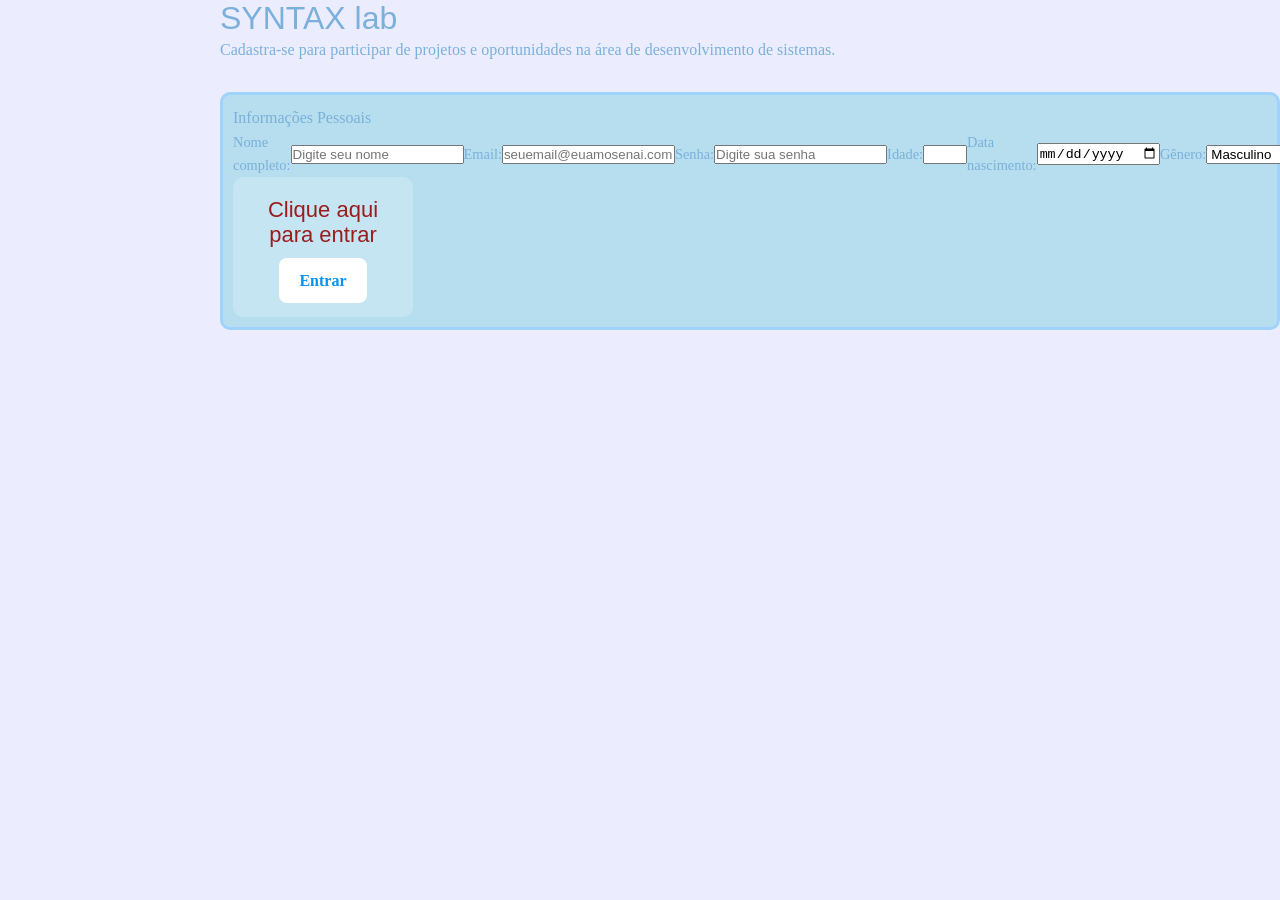
<file: index.html>
<!DOCTYPE html>
<html lang="pt-br">
<head>
    <meta charset="UTF-8">
    <meta name="viewport" content="width=device-width, initial-scale=1.0">
    <title>SISTEMA DE ORDEM DE SERVIÇO</title>
    <link rel="stylesheet" href="style.css">
<link rel="preconnect" href="https://fonts.googleapis.com">
<link rel="preconnect" href="https://fonts.gstatic.com" crossorigin>
<link href="https://fonts.googleapis.com/css2?family=Oswald:wght@200..700&display=swap" rel="stylesheet">


<body>
    <h1>SYNTAX lab</h1>
    <legend>Cadastra-se para participar de projetos e oportunidades na área de desenvolvimento de sistemas.</legend>
    
        <div class="block">

            <legend>Informações Pessoais</legend>
            <form action="inicio.html" method="get">
                <div class="input-login">
                <label for="nome">Nome completo:</label>
                <input type="text" name="Nome" id="Nome" placeholder="Digite seu nome" requirer><br>
            
                <label for="Email">Email:</label>
                <input type="text" name="Email" id="Email" placeholder="seuemail@euamosenai.com.br" required><br>
    
                <label for="Senha">Senha:</label>
                <input type="password" name="Senha" id="Senha" placeholder="Digite sua senha" required><br>
    
                <label for="Idade">Idade:</label>
                <input type="number" name="Idade" id="Idade" min="18" max="99" required ><br>
            
                <label for="Data-nascimento:">Data nascimento:</label>
                <input type="date" name="Data-nascimento" id="Data-nascimento" required><br>
    
                <label for="genero">Gênero:</label>
                <select name="genero" id="genero">
                <option value="Masculino">Masculino</option>
                <option value="Feminino">Feminino</option>
                <option value="Prefiro_nao_dizer">Prefiro não dizer</option>
            </div>   
            </select><br><br>
                </form>
        </div>

<section class="card">
<H2>Clique aqui para entrar</H2>
<a class= "entrar" href="inicio.html">Entrar</a>
</section>

</body>
</html>
    
</body>
</html>
</file>
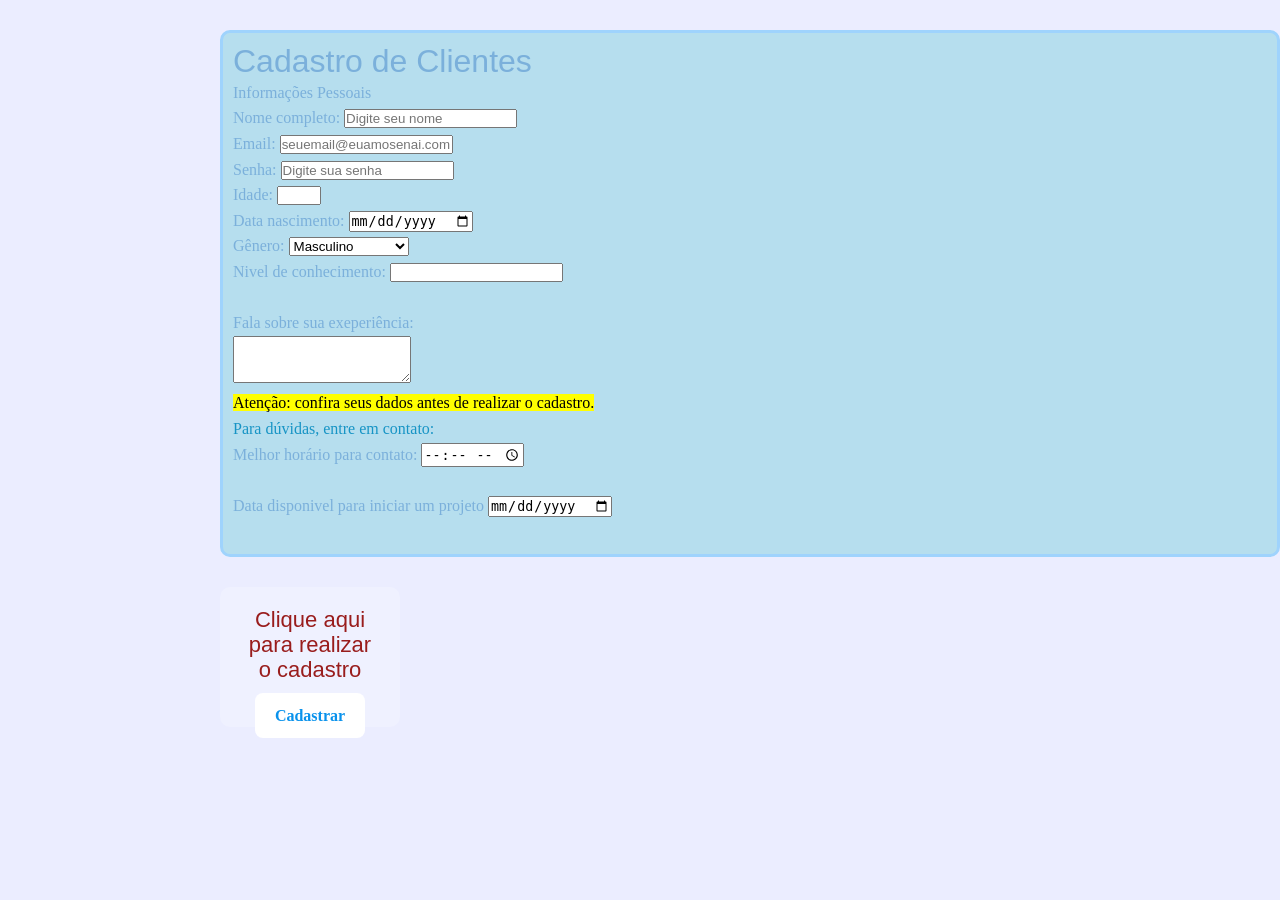
<file: cadascliente.html>
<!DOCTYPE html>
<html lang="en">
<head>
    <meta charset="UTF-8">
    <meta name="viewport" content="width=device-width, initial-scale=1.0">
    <title>Document</title>
    <link rel="stylesheet" href="style.css">
</head>
<body>
    
    <a href="cadascliente.html"></a>
    <div class="block"div>
        <h1>Cadastro de Clientes</h1>

            <legend>Informações Pessoais</legend>
                <label for="nome">Nome completo:</label>
                <input type="text" name="Nome" id="Nome" placeholder="Digite seu nome" requirer><br>
    
                <label for="Email">Email:</label>
                <input type="text" name="Email" id="Email" placeholder="seuemail@euamosenai.com.br" required><br>
    
                <label for="Senha">Senha:</label>
                <input type="password" name="Senha" id="Senha" placeholder="Digite sua senha" required><br>
    
                <label for="Idade">Idade:</label>
                <input type="number" name="Idade" id="Idade" min="18" max="99" required ><br>
            
                <label for="Data-nascimento:">Data nascimento:</label>
                <input type="date" name="Data-nascimento" id="Data-nascimento" required><br>
    
                <label for="genero">Gênero:</label>
                <select name="genero" id="genero">
                <option value="Masculino">Masculino</option>
                <option value="Feminino">Feminino</option>
                <option value="Prefiro_nao_dizer">Prefiro não dizer</option>
                </select><br>
                
                
                <label for="Nivel">Nivel de conhecimento:</label>
                <input type="text" name="conhecimento" id="conhecimento" list="conhecimentos">
                <datalist id="conhecimentos">
                    
                    <option value="JÚNIOR">
                        <option value="SENIOR">
                            <option value="PLENO">
                                
    
                </datalist><br><br>
               <legend>Fala sobre sua exeperiência:</legend>
                <textarea name="Bio" id="Bio" rows="3" 
                placeholder="Conte um pouco sobre sua exeperiência com tecnologia...">
                </textarea><br>
        
                
                 <p><mark>Atenção: confira seus dados antes de realizar o cadastro.</mark></p>
                <P>Para dúvidas, entre em contato:</P>

                <label for="hora-cadastro">Melhor horário para contato:</label>
                <input type="time" name="hora-cadastro" id="hora-cadastro "><br><br>

                <label for="Data-disponivel:">Data disponivel para iniciar um projeto</label>
                <input type="date" name="Data-disponivel" id="Data-disponivel" required><br><br>

        </div>

<section class="card">
<H2>Clique aqui para realizar o cadastro</H2>
<a class= "entrar" href="inicio.html">Cadastrar</a>
</section>
</body>
</html>
</file>
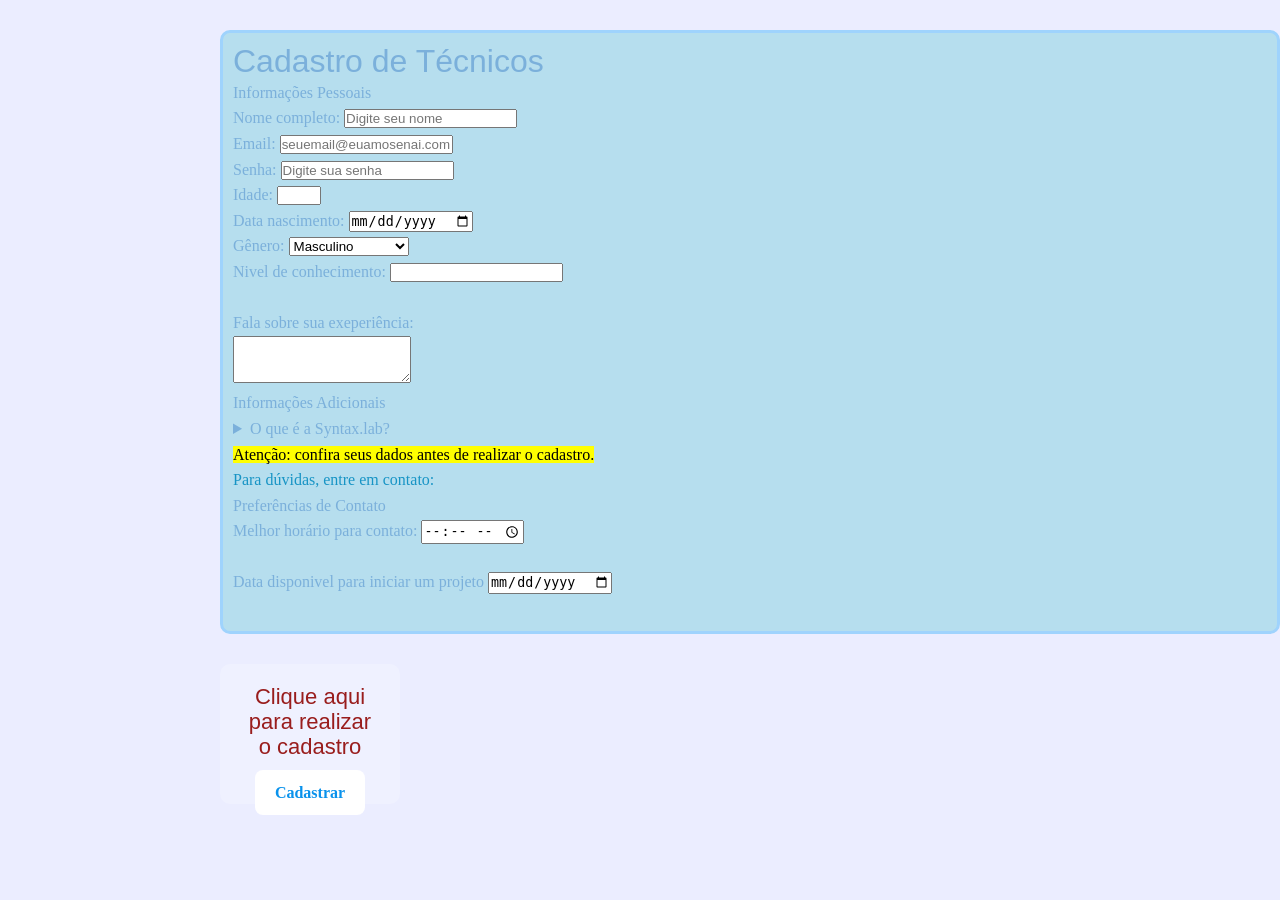
<file: cadastrar.html>
<!DOCTYPE html>
<html lang="en">
<head>
    <meta charset="UTF-8">
    <meta name="viewport" content="width=device-width, initial-scale=1.0">
    <title>Document</title>
    <link rel="stylesheet" href="style.css">
</head>
<body>
    
    <a href="cadastrar.html"></a>
    <div class="block"div>
        <h1>Cadastro de Técnicos</h1>

            <legend>Informações Pessoais</legend>
                <label for="nome">Nome completo:</label>
                <input type="text" name="Nome" id="Nome" placeholder="Digite seu nome" requirer><br>
    
                <label for="Email">Email:</label>
                <input type="text" name="Email" id="Email" placeholder="seuemail@euamosenai.com.br" required><br>
    
                <label for="Senha">Senha:</label>
                <input type="password" name="Senha" id="Senha" placeholder="Digite sua senha" required><br>
    
                <label for="Idade">Idade:</label>
                <input type="number" name="Idade" id="Idade" min="18" max="99" required ><br>
            
                <label for="Data-nascimento:">Data nascimento:</label>
                <input type="date" name="Data-nascimento" id="Data-nascimento" required><br>
    
                <label for="genero">Gênero:</label>
                <select name="genero" id="genero">
                <option value="Masculino">Masculino</option>
                <option value="Feminino">Feminino</option>
                <option value="Prefiro_nao_dizer">Prefiro não dizer</option>
                </select><br>
                
                
                <label for="Nivel">Nivel de conhecimento:</label>
                <input type="text" name="conhecimento" id="conhecimento" list="conhecimentos">
                <datalist id="conhecimentos">
                    
                    <option value="JÚNIOR">
                        <option value="SENIOR">
                            <option value="PLENO">
                                
    
                </datalist><br><br>
               <legend>Fala sobre sua exeperiência:</legend>
                <textarea name="Bio" id="Bio" rows="3" 
                placeholder="Conte um pouco sobre sua exeperiência com tecnologia...">
                </textarea><br>
        
                <label for="Informações Adicionais">Informações Adicionais</label>
                <details>
                    <summary>O que é a Syntax.lab?</summary>
                    <p>A SYNTAX.lab é uma plataforma de gestão de serviços que ajuda empresas de manutenção a organizar Ordens de Serviço, técnicos e clientes em um só lugar.</p>
                </details>
                 <p><mark>Atenção: confira seus dados antes de realizar o cadastro.</mark></p>
                <P>Para dúvidas, entre em contato:</P>



                <legend>Preferências de Contato</legend>
                <label for="hora-cadastro">Melhor horário para contato:</label>
                <input type="time" name="hora-cadastro" id="hora-cadastro "><br><br>

                <label for="Data-disponivel:">Data disponivel para iniciar um projeto</label>
                <input type="date" name="Data-disponivel" id="Data-disponivel" required><br><br>

        </div>

<section class="card">
<H2>Clique aqui para realizar o cadastro</H2>
<a class= "entrar" href="inicio.html">Cadastrar</a>
</section>
</body>
</html>
</file>
<file: style.css>
/* ==============================================
CORES DO SITE
================================================*/
/* Vamos colocar todas as cores nas variaveis e ja vai alterar automatico  */


 /* root serve p manter uma configuração padrão. adicionar cores, tudo aquilo que vc vai reutilizar, tamanho da fonte */
:root {
    --cor-texto-escuro: #7bb0db;
    --cor-creme: #ffffff;
    --cor-fundo-pagina: #ebedff;
    --cor-terracota: #1794c5;
    --cor-terracota-escuro: #3a4ad4;
    --cor-carvao: #36454f;
    --cor-linha: rgba(36, 34, 34, 0.1);
    /* TODAS AS CORES UTILIZADAS NO SITE ESTÁ AQUI :) */
}
.input-login {
display: flex;
justify-content: space-between;
width: 100PX;
align-items: center;
flex-wrap: nowrap;
font-size: 0.9rem;
font-weight: 500;
}
form .input-login + .input-login {
margin-top: 1.5rem;

.label-login {
display: flex;
justify-content: space-between;
width: 100px;
flex-wrap: nowrap;
align-items: center;
font-size: 0.9rem;
font-weight: 500;
}
}
main {
    justify-content: space-evenly;
    display: flex;
    align-items: center; 
    gap: 20px;
}

.card {
text-align: center;
justify-content: center;


}
.card1{
width: 180px;
height: 140px;
background-color: rgb(85, 74, 236);
border-radius: 10px;
padding: 20px;
text-align: center;
transition: transform 0.3s ease;

}
.card2{
width: 180px;
height: 140px;
background-color: rgb(88, 236, 74);
border-radius: 10px;
padding: 20px;
text-align: center;
transition: transform 0.3s ease;

}
.card3{
width: 180px;
height: 140px;
background-color: rgb(245, 214, 79);
border-radius: 10px;
padding: 20px;
text-align: center;
transition: transform 0.3s ease;

}
.card4{
width: 180px;
height: 140px;
background-color: rgb(255, 35, 35);
border-radius: 10px;
padding: 20px;
text-align: center;
transition: transform 0.3s ease;

}
.cards {
    
    display: flex;
    flex-direction: row;
    gap: 20px;
    width: 100%;
}

.card {
    width: 180px;
    height: 140px;
    background-color: #000000;
    border-radius: 10px;
    box-sizing: border-box;
    padding: 20px;
    text-align: center;
    flex-shrink: 0;
}

.card h2 {
    margin: 0;
    color: rgb(153, 29, 29);
    font-size: 22px;
}

.card p {
    margin: 5px 0 20px;
    color: rgb(14, 2, 2);
    font-size: 18px;
}

.card span {
    color: rgb(10, 9, 85);
    font-size: 15px;
}
/*===================================
 RESET BÁSICO 
 ====================================*/
 /* QUANDO QUISER APLICAR ALGO PRA TUDO NO SITE USA O ASTERISCO  */
 * {
    margin: 0;
    padding: 0;
    box-sizing: border-box;
 }

 html {
    scroll-behavior: smooth; 
    /* quando clicamos em um link da página, tipo #pecas, a pagina rola suavemente até lá em vez de "pular e ficar uma linha grande" */
 }

 body {
    font-family: 'Work Sans', 'poppins';
    color: var(--cor-texto-escuro);
    background-color: var(--cor-fundo-pagina);
    line-height: 1.6;
    margin-left: 220px;
 }

a {
    
    color: inherit; 
    /* faz com que o link herde a cor do texto ao redor, em vez do azul padrão navegador  */
    text-decoration: none;

}

/* ===============================
BOTÕES
==================================*/


.botao {
    display: inline-flex;
/* vira um flexbox, mas continua "na linha" do yexyo, não ocupa a linha inteira */
    padding: 0.5rem 1rem;
    align-items: center;
    justify-content: center;
    padding: 14px;
    border-radius: 4px;
    font-weight: 500;
    font-size: 15px;
    transition: transform 0.2s ease, background-color 0.2s ease;
    /* Deixa a mudança de cor e subir no hover suave, em vez de instantânea */

}

.botao-preenchido {
    background-color: var(--cor-terracota);
    color: var(--cor-creme);
}


.botao-preenchido:hover {
    background-color: var(--cor-terracota-escuro);
    transform: translateY(-2px);
    /* faz o botão "subir" quando passa o mouse por cima */
}
.botao-contorno {
    border: 1.5px solid var(--cor-terracota);
    color: var(--cor-terracota);
}
.botao-claro {
    background: var(--cor-fundo-pagina);
    color: var(--cor-terracota);
}

/* ===============================
MENU DO TOPO
================================== */

.topo {
    background-color: #1794c5;
    position: fixed;
    top: 0;
    left: 0;
    width: 220px;
    height: 100vh;
    background-color: #083966;
    border-right: 1px solid #ccc;

    display: flex;
    flex-direction: column;
}

.topo nav {
    display: flex;
    flex-direction: column;
}

.topo-conteudo {
    display: flex;
    align-items: center ;
    justify-content: space-between;
    max-width: 1180px;
    margin: 0 auto;
    padding: 20px 40px;

}

.marca {
    font-family: "Fraunces", serif;
    font-size: 20px;
    font-weight: 600;

}

.menu {
    display: flex;
    gap: 36px;

}

/* BOTÃO DE AGENDAR VISITA */
.botao-menu {
    font-size: 14px;
    font-weight: 500;
    color: var(--cor-fundo-pagina);
    background: var(--cor-texto-escuro);
    padding: 10px 20px;
    border-radius: 3px;

}
/* BLOCK */
.block {
    display: block;
    margin-bottom: 90%;
    background-color: rgb(182, 222, 238);
    border: 3px solid rgb(159, 211, 253);
    padding: 10px;
    margin: 30px 0;
    size: 100%;
    border-radius: 10px;
}
table {
    width: 100%;
    border-collapse: collapse;
    background-color: rgb(255, 255, 255);
    border-radius: 10px;
}

th {
    text-align: left;
    padding: 12px;
    background-color: #b7cbdf;
    font-size: 14px;
}

td {
    padding: 12px;
    border-bottom: 1px solid #f1f1f1;
    font-size: 14px;
}

.andamento,
.concluida,
.pendente {
    padding: 5px 10px;
    border-radius: 8px;
    font-size: 12px;
}

.andamento {
    background-color: #fff0c2;
    color: #d99000;
}

.concluida {
    background-color: #d5f5e3;
    color: #168653;
}

.pendente {
    background-color: #d8dce4;
    color: #475569;
}

.container {
    justify-content: flex-end;
    align-items: end;
    display: flex;
}

 h1,h2,h3 {
    font-family: 'Work Sans', sans-serif;
    font-weight: 500;
    line-height: 1.15;
    
 }
p {
    color: var(--cor-terracota);
    max-width: 46ch;     
    /* Largura máxima do parágrafo */
}


/* ============================
MENU DO TOPO
=============================== */

.hero {
    display: flex;
    align-items: center;
    justify-content: space-between;
    flex-wrap: wrap;
/* se a tela for pequena, os itens quebram a linha de baixo em vez de espremer  */
    gap: 60px;
    max-width: 1180px;
    margin: 0 auto;
    padding: 90px 40px 110px;
    }

    .hero texto {
    flex: 1 1 480px;
        /* 1= pode crescer para ocupar espaço extra */
        /* 1= pode encolher se faltar espaço */
        /* 480px = tamanho "ideal de partida antes de crescer ou encolher" */
    }

    .hero-texto h1 {
    font-size: 44px;
    margin-bottom: 22px;

    }

    .hero p {
    font-size: 18px;
    margin-bottom: 34px;

    }

    .hero-botoes {
        display: flex;
        gap: 16px;
        flex-wrap: wrap;

    }

    .hero-imagem {
    flex: 1 1 340px;
    display: flex;
    justify-content: center;
    align-items: center;

    }
    .card{
background-color: rgba(255, 255, 255, 0.2);
border-radius: 10px;
padding: 20px;
text-align: center;


}

.entrar:hover {
    transform: scale(1.05);
    box-shadow: 0 4px 8px rgba(0, 0, 0, 0.2);
}

.card h2 {
    margin bottom: 10px;
}

.card a {
    display: inline-block;
    margin-top: 10px;
    padding: 10px 20px;
    background-color: #fff;
    color: #0992ec;
    text-decoration: none;
    border-radius: 8px;
    transition: background-color 0.3s ease, color 0.3s ease;
    font-weight: bold;

}


/* 
    .desenho-torno {
    width: 100px;

    } */
</file>
